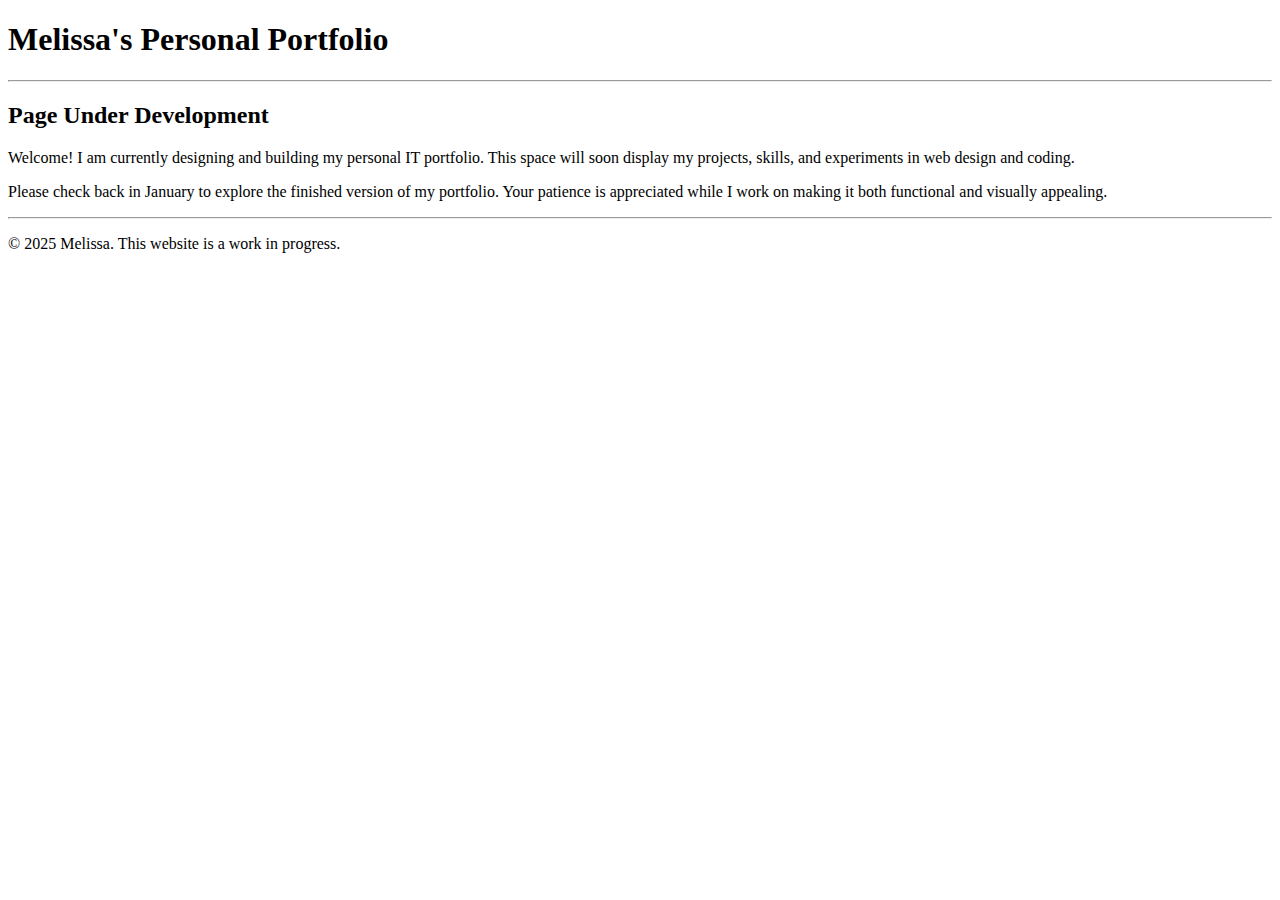
<file: 3_My_Portfolio/index.html>
<!DOCTYPE html>
<html lang="en">
<head>
    <meta charset="UTF-8">
    <meta name="author" content="Melissa">
    <meta name="description" content="Melissa's personal IT portfolio - work in progress">
    <title>Melissa's Portfolio - Work in Progress</title>
</head>
<body>

<header>
    <h1>Melissa's Personal Portfolio</h1>
    <hr>
</header>

<article>
    <h2>Page Under Development</h2>
    <p>Welcome! I am currently designing and building my personal IT portfolio. This space will soon display my projects, skills, and experiments in web design and coding.</p>
    <p>Please check back in January to explore the finished version of my portfolio. Your patience is appreciated while I work on making it both functional and visually appealing.</p>
</article>

<footer>
    <hr>
    <p>&copy; 2025 Melissa. This website is a work in progress.</p>
</footer>

</body>
</html>
</file>
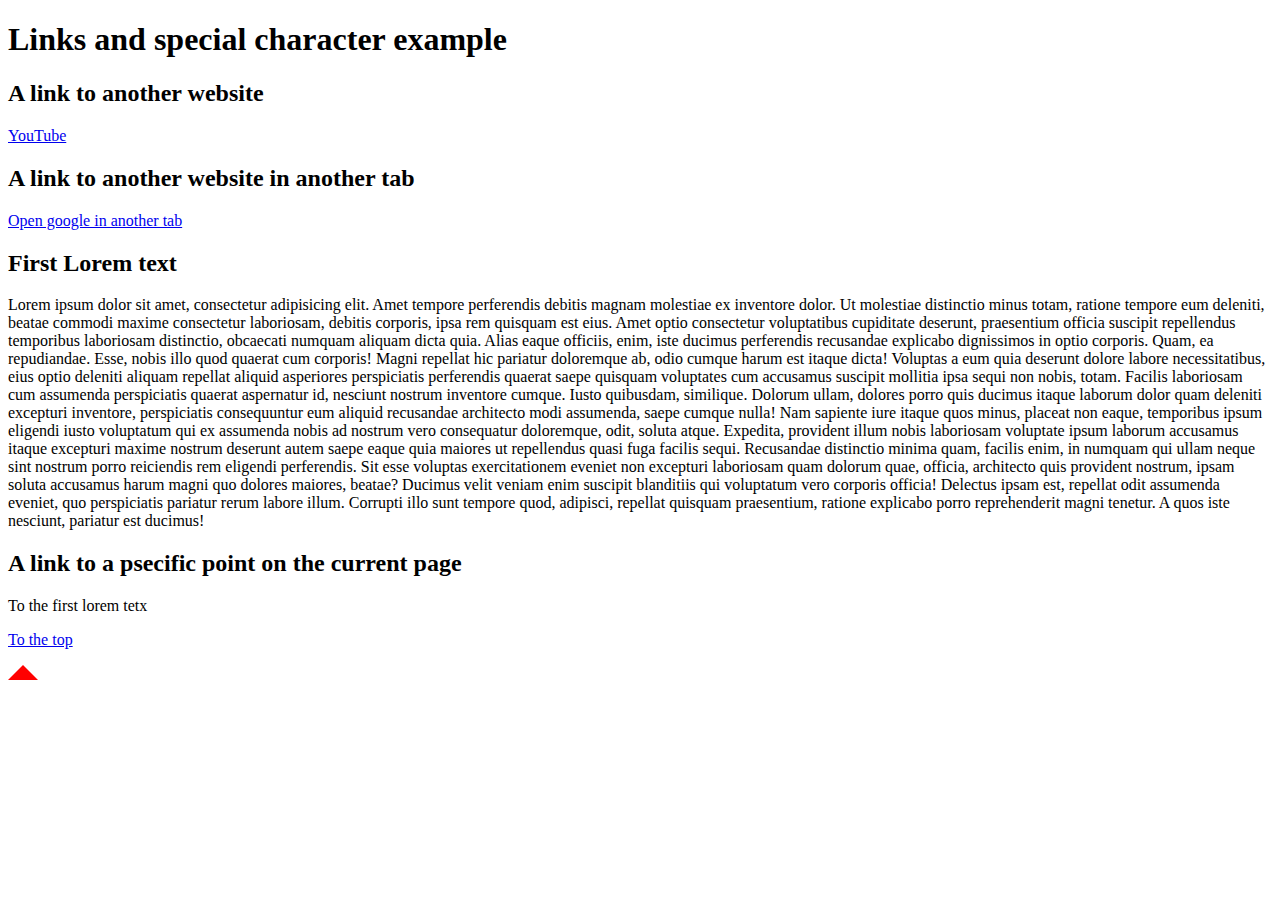
<file: 1_HTML/HTML_Part_3_Hyperlinks_Special_Characters/Example_3/Index.html>
<!doctype html>
<html lang="en">
    <head>
        <meta charset="UTF-8" />
        <meta name="author" content="Gedeon Niyongbao" />
        <title>Links and Special characters</title>
    </head>
    <body>
        <main>
            <h1>Links and special character example</h1>
            <section>
                <h2>A link to another website</h2>
                <p><a href="https://www.youtube.com">YouTube</a></p>
                <h2>A link to another website in another tab</h2>
                <p><a href="http://www.google.com" target="_blank">Open google in another tab</a></p>
                <h2 id="lorem">First Lorem text</h2>
                <p>
                    Lorem ipsum dolor sit amet, consectetur adipisicing elit. Amet tempore perferendis debitis magnam
                    molestiae ex inventore dolor. Ut molestiae distinctio minus totam, ratione tempore eum deleniti,
                    beatae commodi maxime consectetur laboriosam, debitis corporis, ipsa rem quisquam est eius. Amet
                    optio consectetur voluptatibus cupiditate deserunt, praesentium officia suscipit repellendus
                    temporibus laboriosam distinctio, obcaecati numquam aliquam dicta quia. Alias eaque officiis, enim,
                    iste ducimus perferendis recusandae explicabo dignissimos in optio corporis. Quam, ea repudiandae.
                    Esse, nobis illo quod quaerat cum corporis! Magni repellat hic pariatur doloremque ab, odio cumque
                    harum est itaque dicta! Voluptas a eum quia deserunt dolore labore necessitatibus, eius optio
                    deleniti aliquam repellat aliquid asperiores perspiciatis perferendis quaerat saepe quisquam
                    voluptates cum accusamus suscipit mollitia ipsa sequi non nobis, totam. Facilis laboriosam cum
                    assumenda perspiciatis quaerat aspernatur id, nesciunt nostrum inventore cumque. Iusto quibusdam,
                    similique. Dolorum ullam, dolores porro quis ducimus itaque laborum dolor quam deleniti excepturi
                    inventore, perspiciatis consequuntur eum aliquid recusandae architecto modi assumenda, saepe cumque
                    nulla! Nam sapiente iure itaque quos minus, placeat non eaque, temporibus ipsum eligendi iusto
                    voluptatum qui ex assumenda nobis ad nostrum vero consequatur doloremque, odit, soluta atque.
                    Expedita, provident illum nobis laboriosam voluptate ipsum laborum accusamus itaque excepturi maxime
                    nostrum deserunt autem saepe eaque quia maiores ut repellendus quasi fuga facilis sequi. Recusandae
                    distinctio minima quam, facilis enim, in numquam qui ullam neque sint nostrum porro reiciendis rem
                    eligendi perferendis. Sit esse voluptas exercitationem eveniet non excepturi laboriosam quam dolorum
                    quae, officia, architecto quis provident nostrum, ipsam soluta accusamus harum magni quo dolores
                    maiores, beatae? Ducimus velit veniam enim suscipit blanditiis qui voluptatum vero corporis officia!
                    Delectus ipsam est, repellat odit assumenda eveniet, quo perspiciatis pariatur rerum labore illum.
                    Corrupti illo sunt tempore quod, adipisci, repellat quisquam praesentium, ratione explicabo porro
                    reprehenderit magni tenetur. A quos iste nesciunt, pariatur est ducimus!
                </p>

                <h2>A link to a psecific point on the current page</h2>
                <p><a id="#link_to_lorem">To the first lorem tetx</a></p>
                <p><a href="#">To the top</a></p>
                <p>
                    <a href="#">
                        <svg height="15" width="30">
                            <polygon points="15,0 0,15 30,15" fill="red"></polygon>
                        </svg>
                    </a>
                </p>
            </section>
            <section>
                <h2></h2>
                <p></p>
            </section>
        </main>
    </body>
</html>
</file>
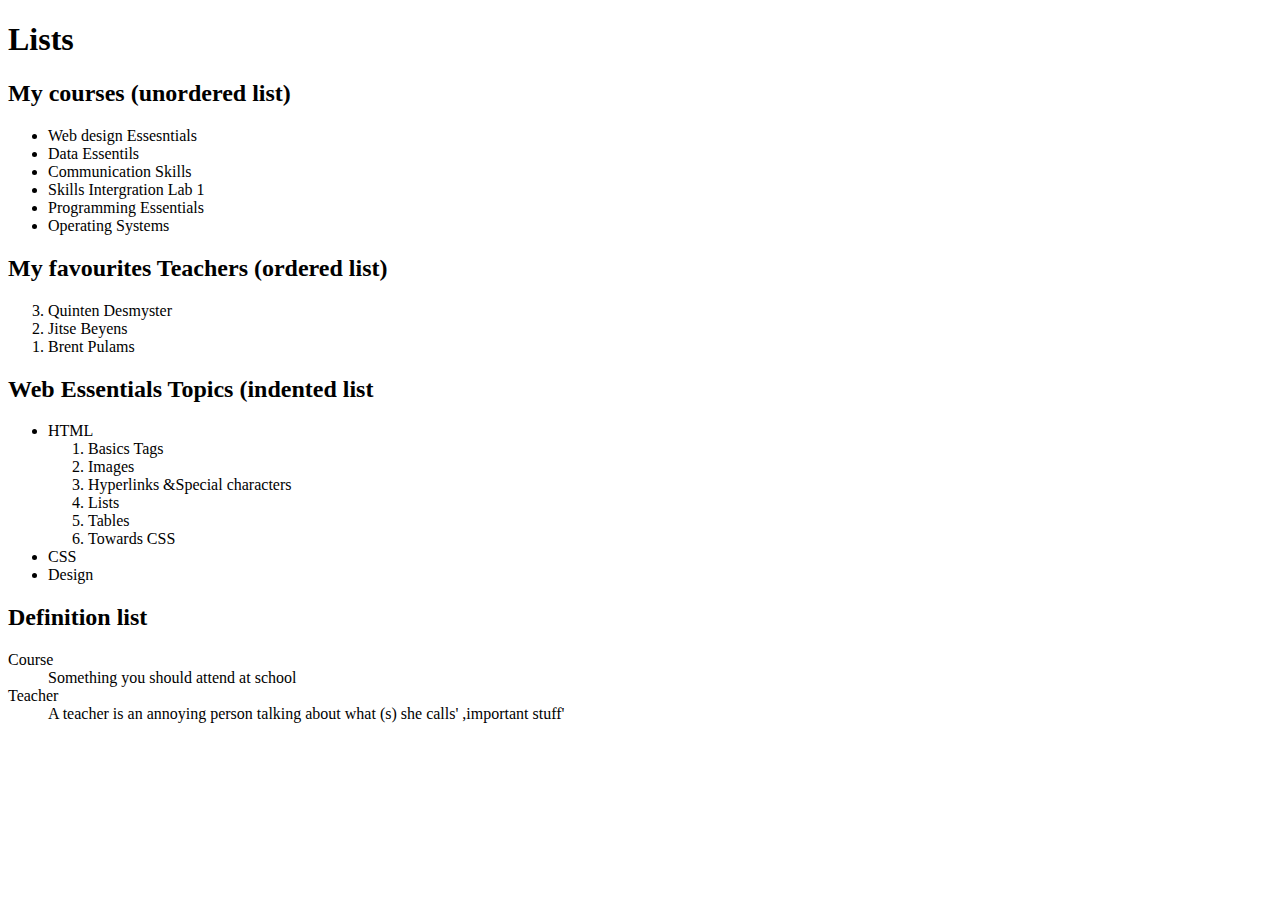
<file: 1_HTML/HTML_Part_4_Lists/Example_4/index.html>
<!doctype html>
<html lang="en">
    <head>
        <meta charset="UTF-8" />
        <title>Lists</title>
    </head>
    <body>
        <h1>Lists</h1>
        <h2>My courses (unordered list)</h2>
        <ul>
            <li>Web design Essesntials</li>
            <li>Data Essentils</li>
            <li>Communication Skills</li>
            <li>Skills Intergration Lab 1</li>
            <li>Programming Essentials</li>
            <li>Operating Systems</li>
        </ul>

        <h2>My favourites Teachers (ordered list)</h2>
        <ol reversed>
            <li>Quinten Desmyster</li>
            <li>Jitse Beyens</li>
            <li>Brent Pulams</li>
        </ol>
        <h2>Web Essentials Topics (indented list</h2>
        <ul>
            <li>
                HTML
                <ol>
                    <li>Basics Tags</li>
                    <li>Images</li>
                    <li>Hyperlinks &amp;Special characters</li>
                    <li>Lists</li>
                    <li>Tables</li>
                    <li>Towards CSS</li>
                </ol>
            </li>
            <li>CSS</li>
            <li>Design</li>
        </ul>
        <h2> Definition list</h2>
        <dl>
            <dt>Course</dt>
            <dd>Something you should attend at school</dd>
            <dt>Teacher</dt>
            <dd>A teacher is an annoying person talking about what (s) she calls&apos; ,important stuff&apos;</dd>
        </dl>
    </body>
</html>
</file>
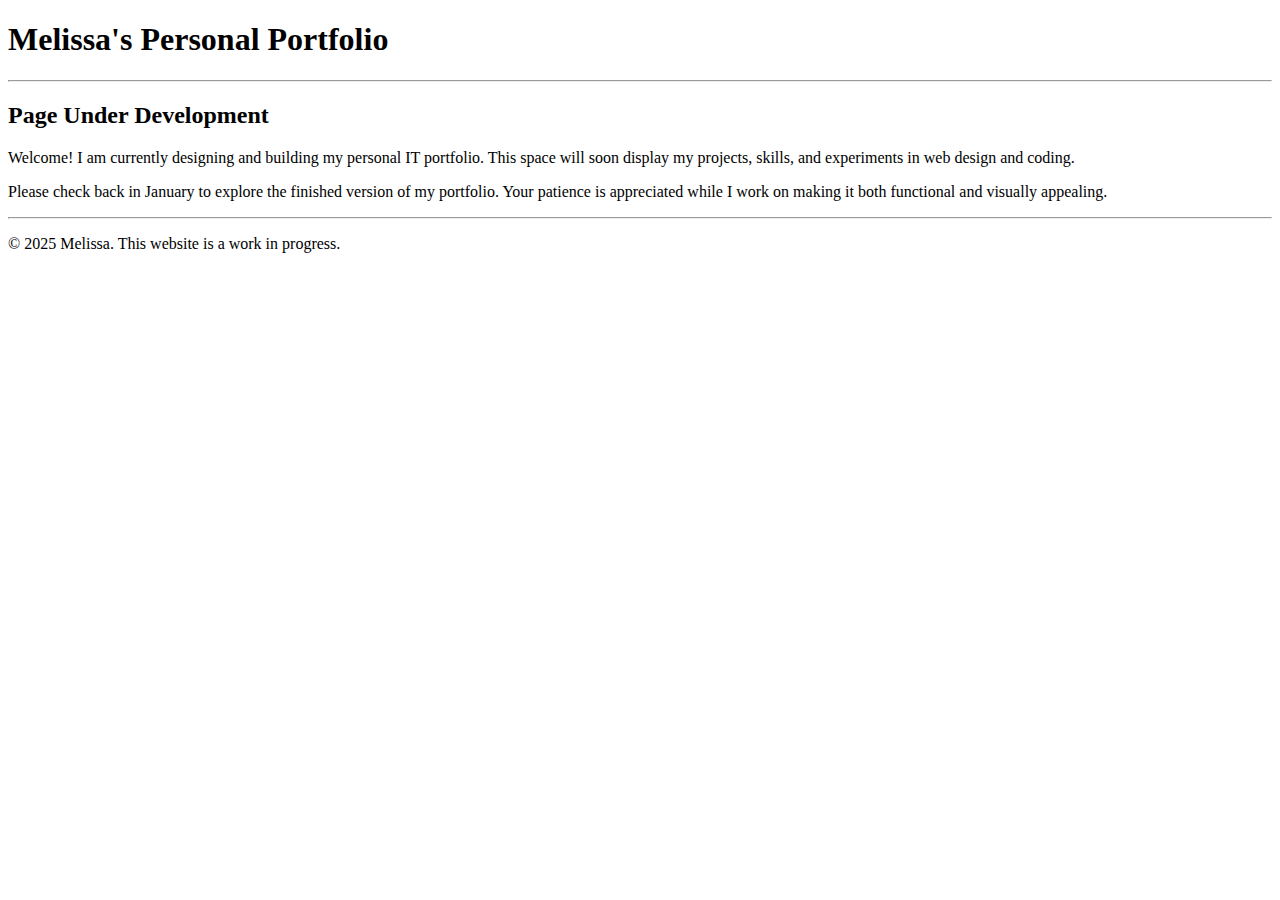
<file: Porfolio.html>
<!DOCTYPE html>
<html lang="en">
<head>
    <meta charset="UTF-8">
    <meta name="author" content="Melissa">
    <meta name="description" content="Melissa's personal IT portfolio - work in progress">
    <title>Melissa's Portfolio - Work in Progress</title>
</head>
<body>

<header>
    <h1>Melissa's Personal Portfolio</h1>
    <hr>
</header>

<article>
    <h2>Page Under Development</h2>
    <p>Welcome! I am currently designing and building my personal IT portfolio. This space will soon display my projects, skills, and experiments in web design and coding.</p>
    <p>Please check back in January to explore the finished version of my portfolio. Your patience is appreciated while I work on making it both functional and visually appealing.</p>
</article>

<footer>
    <hr>
    <p>&copy; 2025 Melissa. This website is a work in progress.</p>
</footer>

</body>
</html>
</file>
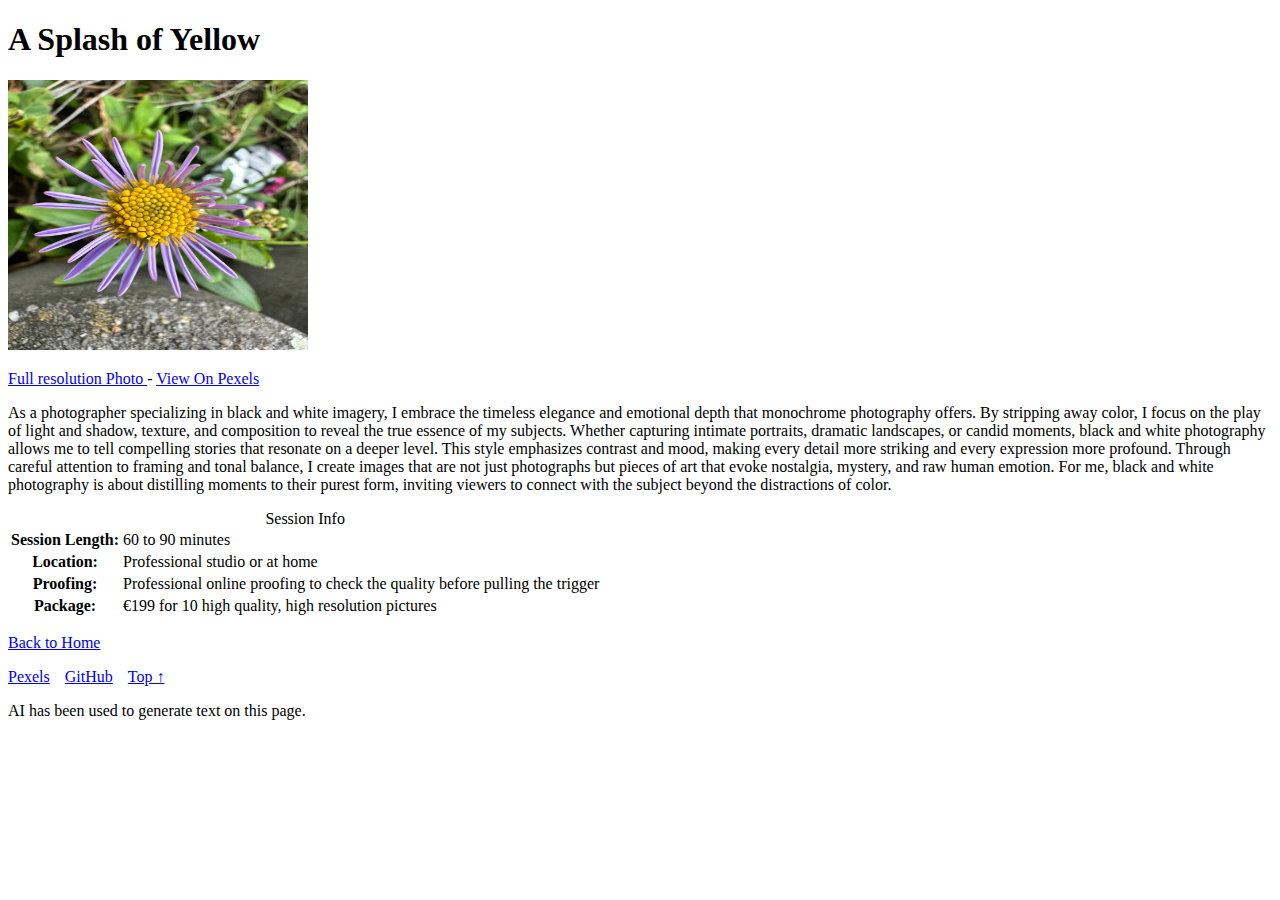
<file: 3_My_Portfolio/ASplashPfYellow.html>
<!doctype html>
<html lang="en">
    <head>
        <meta charset="UTF-8" />
        <title>Portrait Photography</title>
    </head>
    <body>
        <h1 id="top">A Splash of Yellow</h1>

        <img src="ASplashPfYellow.jpg" alt="ASplashOfYellow" width="300" height="270" />

        <p>
            <a href="ASplashPfYellow.jpg" target="_blank"> Full resolution Photo </a> -
            <a href="https://images.pexels.com/photos/34039272/pexels-photo-34039272.jpeg"> View On Pexels</a>
        </p>

        <p>
            As a photographer specializing in black and white imagery, I embrace the timeless elegance and emotional
            depth that monochrome photography offers. By stripping away color, I focus on the play of light and shadow,
            texture, and composition to reveal the true essence of my subjects. Whether capturing intimate portraits,
            dramatic landscapes, or candid moments, black and white photography allows me to tell compelling stories
            that resonate on a deeper level. This style emphasizes contrast and mood, making every detail more striking
            and every expression more profound. Through careful attention to framing and tonal balance, I create images
            that are not just photographs but pieces of art that evoke nostalgia, mystery, and raw human emotion. For
            me, black and white photography is about distilling moments to their purest form, inviting viewers to
            connect with the subject beyond the distractions of color.
        </p>
        <table>
            <caption>
                Session Info
            </caption>
            <tr>
                <th scope="row">Session Length:</th>
                <td>60 to 90 minutes</td>
            </tr>
            <tr>
                <th scope="row">Location:</th>
                <td>Professional studio or at home</td>
            </tr>
            <tr>
                <th scope="row">Proofing:</th>
                <td>Professional online proofing to check the quality before pulling the trigger</td>
            </tr>
            <tr>
                <th scope="row">Package:</th>
                <td>€199 for 10 high quality, high resolution pictures</td>
            </tr>
        </table>

        <!-- ADD THIS MISSING LINK -->
        <p><a href="#top">Back to Home</a></p>

        <footer>
            <ul style="list-style: none; padding: 0; margin: 0; display: flex; gap: 15px">
                <li>
                    <a
                        href="https://www.pexels.com/@ishimwe-ange-melissa-2156059295/"
                        target="_blank"
                        rel="noopener noreferrer"
                        >Pexels</a
                    >
                </li>
                <li>
                    <a
                        href="https://github.com/MelissaAnge2003/phoenix-webdesign-essentials"
                        target="_blank"
                        rel="noopener noreferrer"
                        >GitHub</a
                    >
                </li>
                <li><a href="#top">Top &uarr;</a></li>
            </ul>
            <p>AI has been used to generate text on this page.</p>
        </footer>
    </body>
</html>
</file>
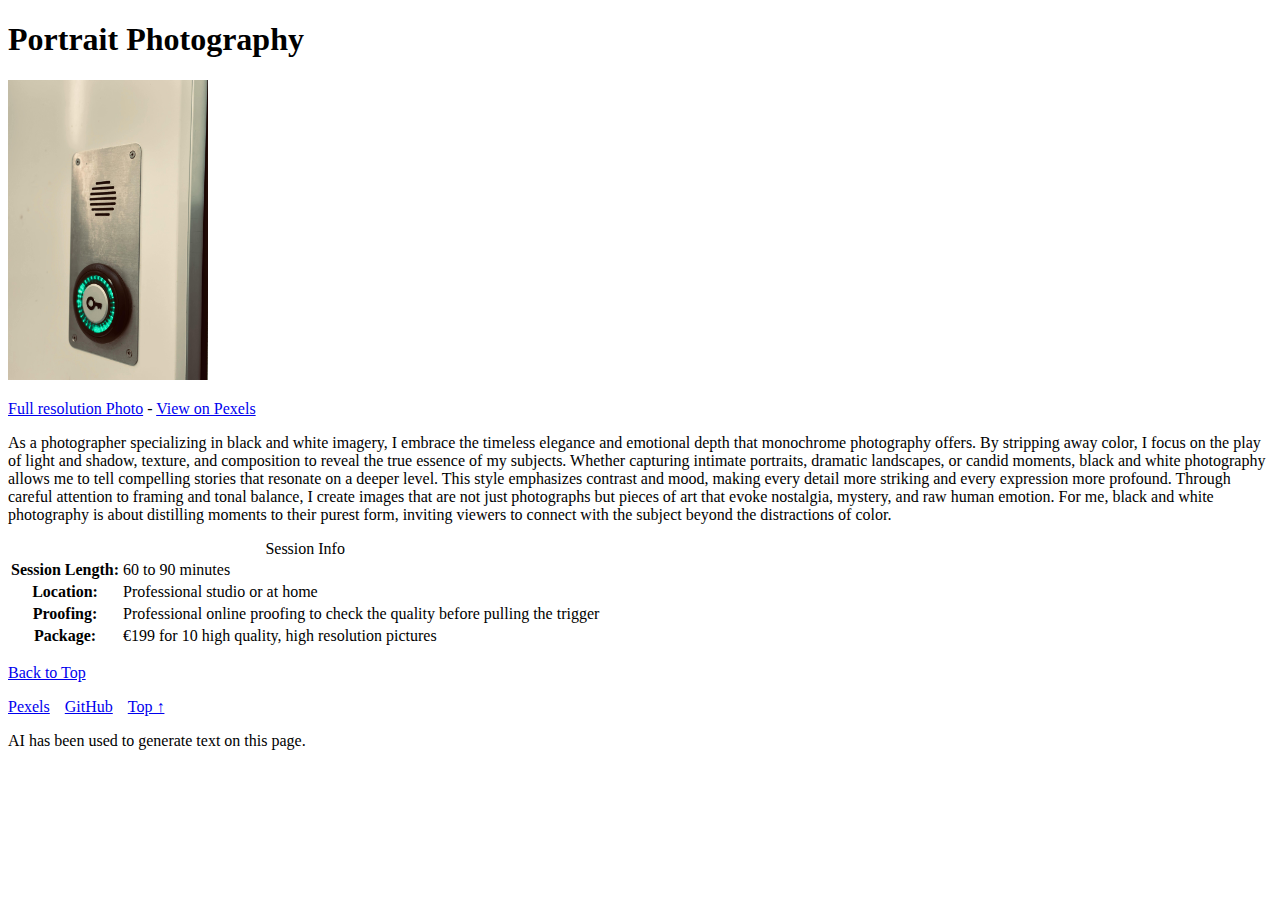
<file: 3_My_Portfolio/Technology.html>
<!doctype html>
<html lang="en">
    <head>
        <meta charset="UTF-8" />
        <title>Portrait Photography</title>
    </head>
    <body>
        <header id="top">
            <h1>Portrait Photography</h1>
            <img src="Technology.jpg" alt="Technology photography example" width="200" height="300" />

            <p>
                <a href="Technology.jpg" target="_blank">Full resolution Photo</a> - <a href="https://images.pexels.com/photos/34051963/pexels-photo-34051963.jpeg"> View on Pexels</a>
            </p>
        </header>

        <main>
            <p>
                As a photographer specializing in black and white imagery, I embrace the timeless elegance and emotional
                depth that monochrome photography offers. By stripping away color, I focus on the play of light and
                shadow, texture, and composition to reveal the true essence of my subjects. Whether capturing intimate
                portraits, dramatic landscapes, or candid moments, black and white photography allows me to tell
                compelling stories that resonate on a deeper level. This style emphasizes contrast and mood, making
                every detail more striking and every expression more profound. Through careful attention to framing and
                tonal balance, I create images that are not just photographs but pieces of art that evoke nostalgia,
                mystery, and raw human emotion. For me, black and white photography is about distilling moments to their
                purest form, inviting viewers to connect with the subject beyond the distractions of color.
            </p>

            <table>
                <caption>
                    Session Info
                </caption>
                <tr>
                    <th scope="row">Session Length:</th>
                    <td>60 to 90 minutes</td>
                </tr>
                <tr>
                    <th scope="row">Location:</th>
                    <td>Professional studio or at home</td>
                </tr>
                <tr>
                    <th scope="row">Proofing:</th>
                    <td>Professional online proofing to check the quality before pulling the trigger</td>
                </tr>
                <tr>
                    <th scope="row">Package:</th>
                    <td>€199 for 10 high quality, high resolution pictures</td>
                </tr>
            </table>

            <p><a href="#top">Back to Top</a></p>
        </main>

        <footer>
            <ul style="list-style: none; padding: 0; margin: 0; display: flex; gap: 15px">
                <li>
                    <a
                        href="https://www.pexels.com/@ishimwe-ange-melissa-2156059295/"
                        target="_blank"
                        rel="noopener noreferrer"
                        >Pexels</a
                    >
                </li>
                <li>
                    <a
                        href="https://github.com/MelissaAnge2003/phoenix-webdesign-essentials"
                        target="_blank"
                        rel="noopener noreferrer"
                        >GitHub</a
                    >
                </li>
                <li><a href="#top">Top &uarr;</a></li>
            </ul>
            <p>AI has been used to generate text on this page.</p>
        </footer>
    </body>
</html>
</file>
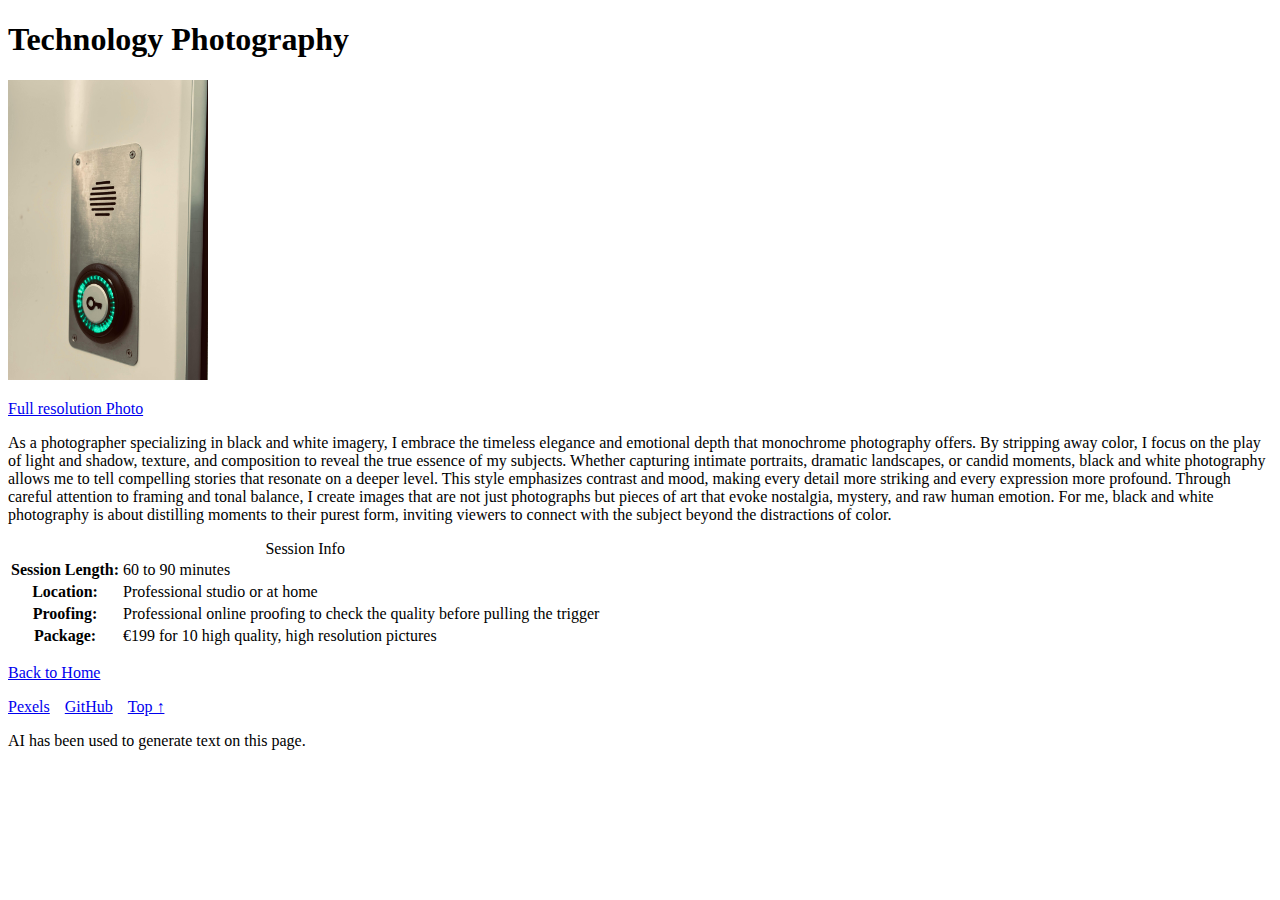
<file: 3_My_Portfolio/Technology.jpg.html>
<!doctype html>
<html lang="en">
    <head>
        <meta charset="UTF-8" />
        <title>Portrait Photography</title>
    </head>
    <body>
        <h1>Technology Photography</h1>
        <img src="Technology.jpg" alt="tecnology" width="200" height="300" />

        <p>
            <a href="Technology.jpg" target="_blank"> Full resolution Photo </a>
        </p>

        <p>
            As a photographer specializing in black and white imagery, I embrace the timeless elegance and emotional
            depth that monochrome photography offers. By stripping away color, I focus on the play of light and shadow,
            texture, and composition to reveal the true essence of my subjects. Whether capturing intimate portraits,
            dramatic landscapes, or candid moments, black and white photography allows me to tell compelling stories
            that resonate on a deeper level. This style emphasizes contrast and mood, making every detail more striking
            and every expression more profound. Through careful attention to framing and tonal balance, I create images
            that are not just photographs but pieces of art that evoke nostalgia, mystery, and raw human emotion. For
            me, black and white photography is about distilling moments to their purest form, inviting viewers to
            connect with the subject beyond the distractions of color.
        </p>
         <table>
        <caption>Session Info</caption>
        <tr>
            <th scope="row">Session Length:</th>
            <td>60 to 90 minutes</td>
        </tr>
        <tr>
            <th scope="row">Location:</th>
            <td>Professional studio or at home</td>
        </tr>
        <tr>
            <th scope="row">Proofing:</th>
            <td>Professional online proofing to check the quality before pulling the trigger</td>
        </tr>
        <tr>
            <th scope="row">Package:</th>
            <td>€199 for 10 high quality, high resolution pictures</td>
        </tr>
    </table>

    <p><a href="#top">Back to Home</a></p>

    <footer>
        <ul style="list-style: none; padding: 0; margin: 0; display: flex; gap: 15px">
            <li>
                <a href="https://www.pexels.com/@ishimwe-ange-melissa-2156059295/" target="_blank" rel="noopener noreferrer">Pexels</a>
            </li>
            <li>
                <a href="https://github.com/MelissaAnge2003/phoenix-webdesign-essentials" target="_blank" rel="noopener noreferrer">GitHub</a>
            </li>
            <li><a href="#top">Top &uarr;</a></li>
        </ul>
        <p>AI has been used to generate text on this page.</p>
    </footer>

</body>
</html>
</file>
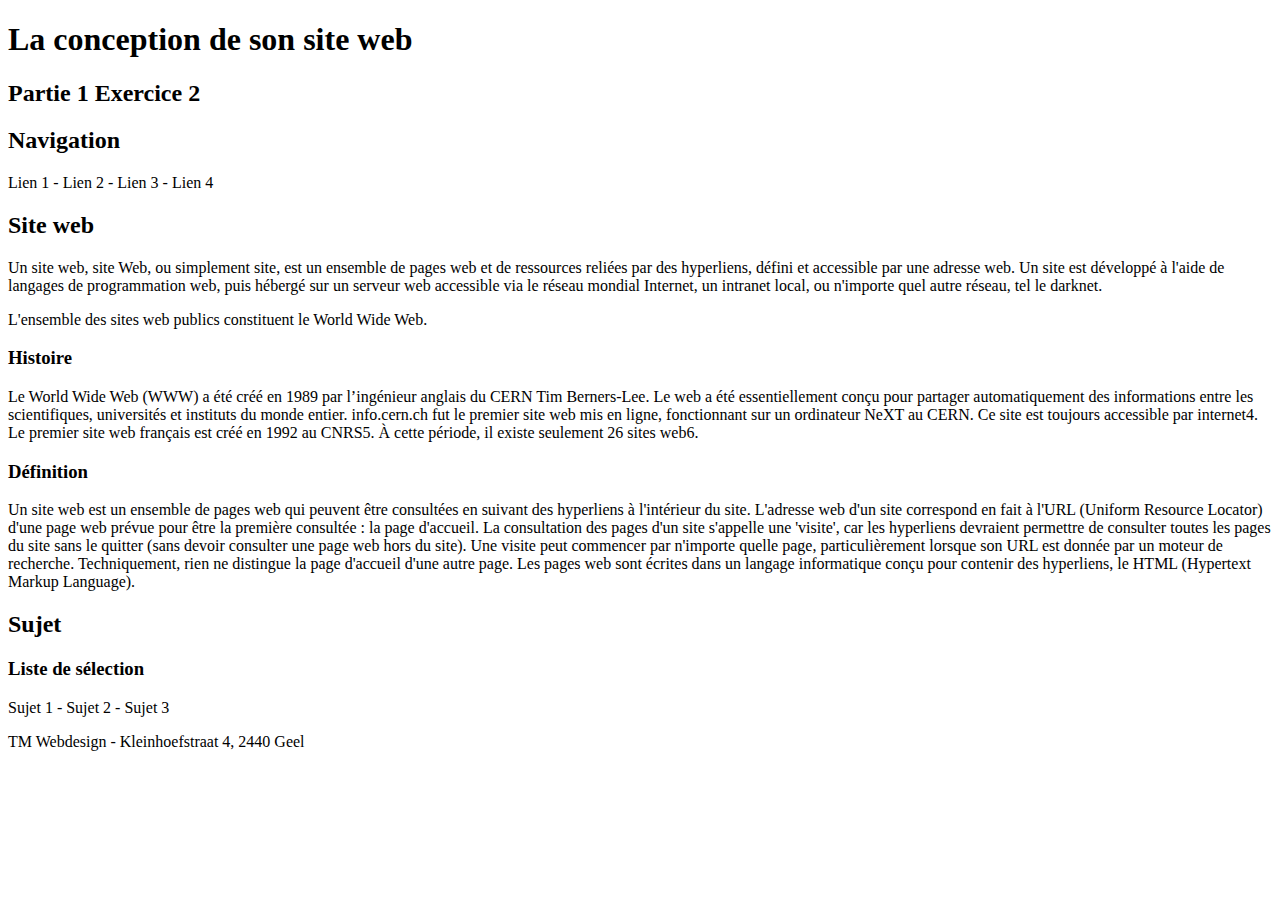
<file: 1_HTML/HTML_Part_1_Basic_tags/HTML_Part_1_Ex_2/HTML_Part_1_Exercise_2.html>
<!DOCTYPE html>
<html lang="fr">

<head>
    <meta charset="UTF-8">
    <title>Partie 1 Exercice 2</title>
</head>

<body>
    <h1>La conception de son site web</h1>
    <h2>Partie 1 Exercice 2</h3>
        <h2>Navigation</h2>
        <p>Lien 1 - Lien 2 - Lien 3 - Lien 4</p>

        <h2>Site web</h2>
        <p>Un site web, site Web, ou simplement site, est un ensemble de pages web et de ressources reliées par des hyperliens, défini et accessible par une adresse web. Un site est développé à l'aide de langages de programmation web, puis hébergé sur un serveur web accessible via le réseau mondial Internet, un intranet local, ou n'importe quel autre réseau, tel le darknet.
        </p>
        <p>L'ensemble des sites web publics constituent le World Wide Web.
        </p>
        <h3>Histoire</h3>
        <p>Le World Wide Web (WWW) a été créé en 1989 par l’ingénieur anglais du CERN Tim Berners-Lee. Le web a été essentiellement conçu pour partager automatiquement des informations entre les scientifiques, universités et instituts du monde entier. info.cern.ch fut le premier site web mis en ligne, fonctionnant sur un ordinateur NeXT au CERN. Ce site est toujours accessible par internet4. Le premier site web français est créé en 1992 au CNRS5. À cette période, il existe seulement 26 sites web6.
        </p>
        <h3>Définition</h3>
        <p>Un site web est un ensemble de pages web qui peuvent être consultées en suivant des hyperliens à l'intérieur du site. L'adresse web d'un site correspond en fait à l'URL (Uniform Resource Locator) d'une page web prévue pour être la première consultée : la page d'accueil. La consultation des pages d'un site s'appelle une 'visite', car les hyperliens devraient permettre de consulter toutes les pages du site sans le quitter (sans devoir consulter une page web hors du site). Une visite peut commencer par n'importe quelle page, particulièrement lorsque son URL est donnée par un moteur de recherche. Techniquement, rien ne distingue la page d'accueil d'une autre page. Les pages web sont écrites dans un langage informatique conçu pour contenir des hyperliens, le HTML (Hypertext Markup Language).
        </p>

        <h2>Sujet</h2>
        <h3>Liste de sélection</h3>
        <p>Sujet 1 - Sujet 2 - Sujet 3</p>
        <p>TM Webdesign - Kleinhoefstraat 4, 2440 Geel</p>
</body>

</html>
</file>
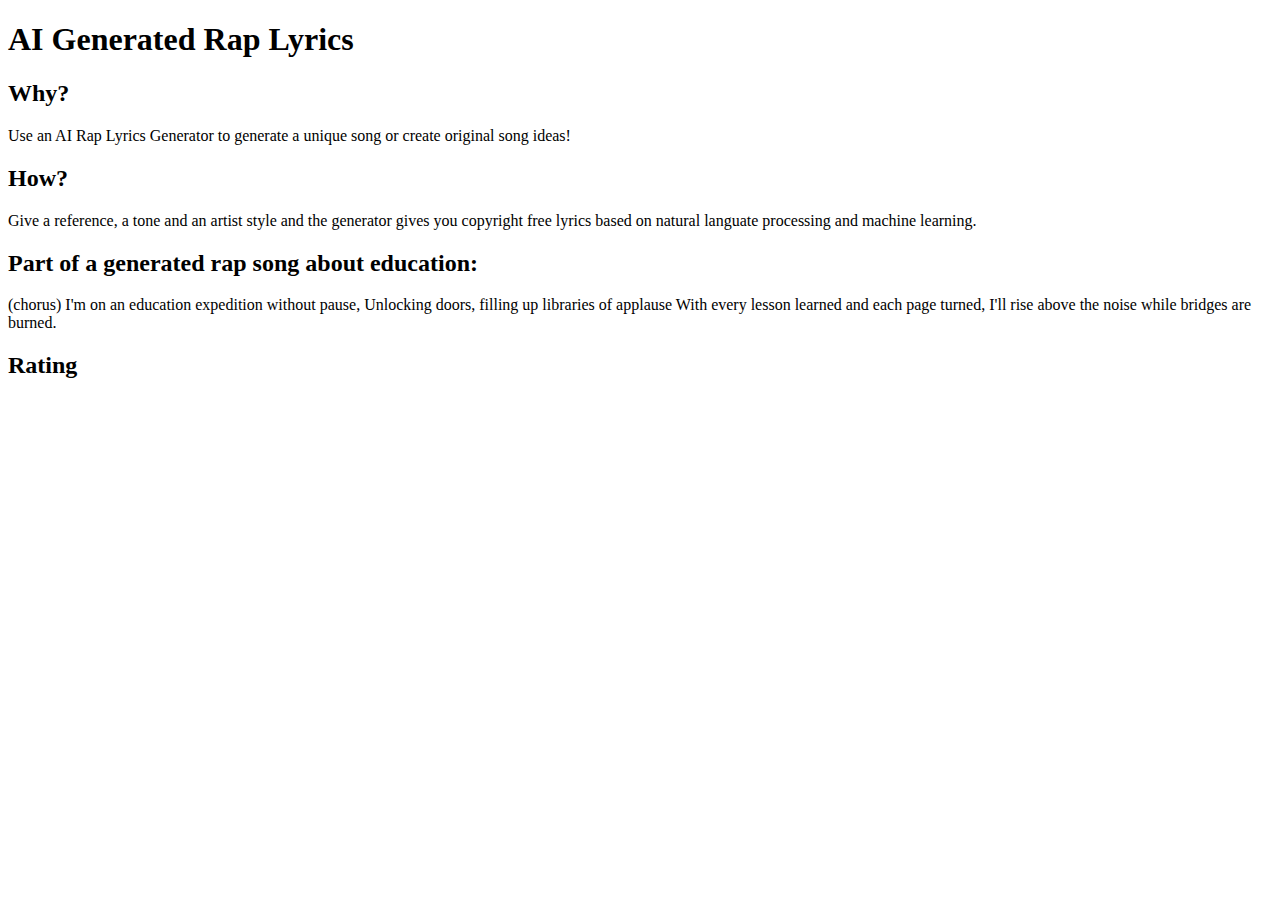
<file: 1_HTML/HTML_Part_2_Images/HTML_Part_2_Ex_1/HTML_Part_2_Exercise_1.html>
<!DOCTYPE html>
<html lang="en">

<head>
    <meta charset="UTF-8">
    <title>.:AI Generated Rap Lyrics:.</title>

    <!-- dark green: #79A3A3 -->
    <!-- light green: #C7D7CA -->
    <!-- light orange: #F9E5D7 -->
    <!-- dark orange: #E7926C -->

</head>

<body>

    <h1>AI Generated Rap Lyrics</h1>

    <h2>Why?</h2>
    <p>Use an AI Rap Lyrics Generator to generate a unique song or create original song ideas!</p>

    <h2>How?</h2>
    <p>Give a reference, a tone and an artist style and the generator gives you copyright free lyrics based on natural languate processing and machine learning.</p>

    <h2>Part of a generated rap song about education:</h2>
    <p>(chorus) I'm on an education expedition without pause,
        Unlocking doors, filling up libraries of applause
        With every lesson learned and each page turned,
        I'll rise above the noise while bridges are burned.</p>

    <h2>Rating</h2>

</body>

</html>
</file>
